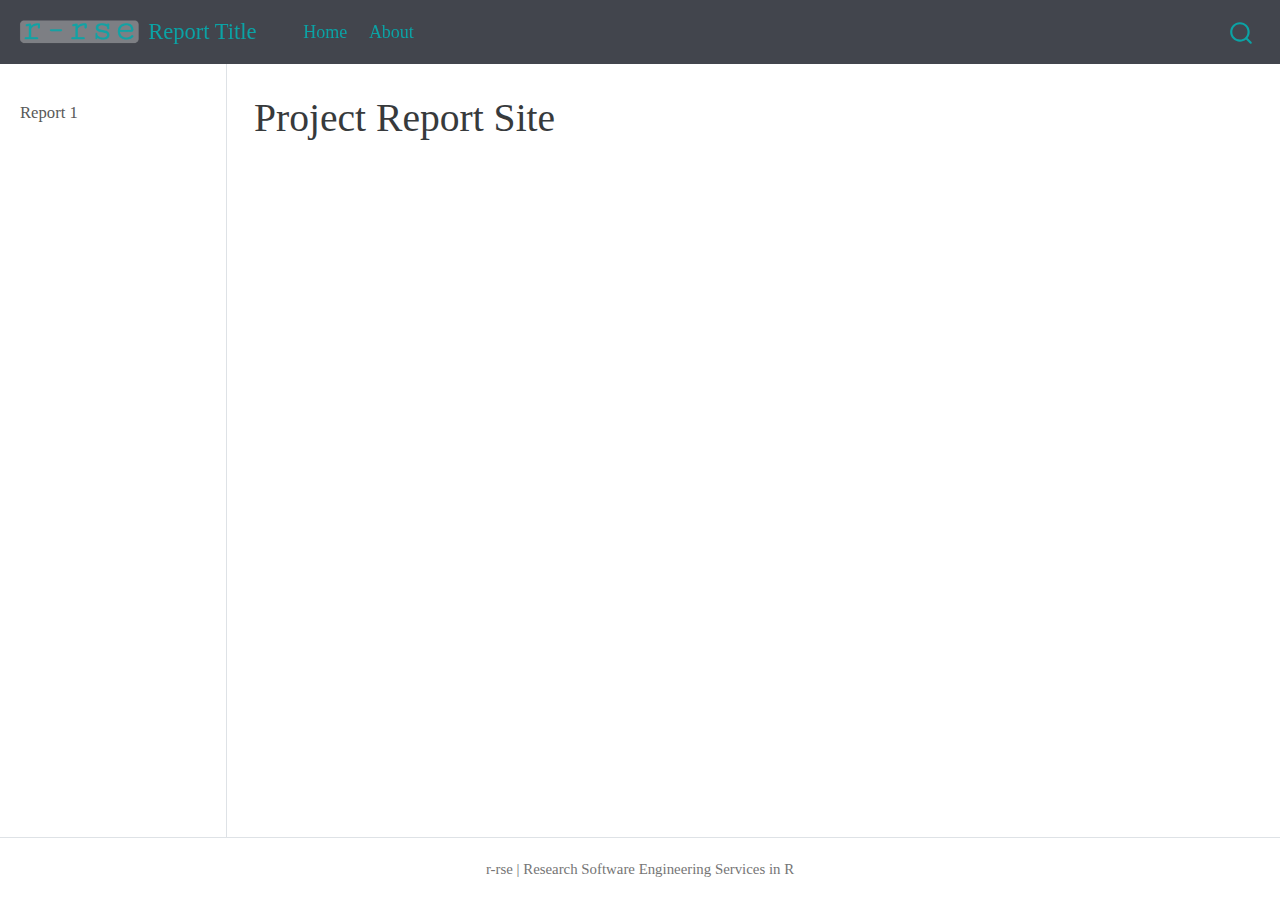
<file: index.html>
<!DOCTYPE html>
<html xmlns="http://www.w3.org/1999/xhtml" lang="en" xml:lang="en"><head>

<meta charset="utf-8">
<meta name="generator" content="quarto-1.1.251">

<meta name="viewport" content="width=device-width, initial-scale=1.0, user-scalable=yes">


<title>Report Title - Project Report Site</title>
<style>
code{white-space: pre-wrap;}
span.smallcaps{font-variant: small-caps;}
div.columns{display: flex; gap: min(4vw, 1.5em);}
div.column{flex: auto; overflow-x: auto;}
div.hanging-indent{margin-left: 1.5em; text-indent: -1.5em;}
ul.task-list{list-style: none;}
ul.task-list li input[type="checkbox"] {
  width: 0.8em;
  margin: 0 0.8em 0.2em -1.6em;
  vertical-align: middle;
}
</style>


<script src="site_libs/quarto-nav/quarto-nav.js"></script>
<script src="site_libs/clipboard/clipboard.min.js"></script>
<script src="site_libs/quarto-search/autocomplete.umd.js"></script>
<script src="site_libs/quarto-search/fuse.min.js"></script>
<script src="site_libs/quarto-search/quarto-search.js"></script>
<meta name="quarto:offset" content="./">
<script src="site_libs/quarto-html/quarto.js"></script>
<script src="site_libs/quarto-html/popper.min.js"></script>
<script src="site_libs/quarto-html/tippy.umd.min.js"></script>
<script src="site_libs/quarto-html/anchor.min.js"></script>
<link href="site_libs/quarto-html/tippy.css" rel="stylesheet">
<link href="site_libs/quarto-html/quarto-syntax-highlighting.css" rel="stylesheet" id="quarto-text-highlighting-styles">
<script src="site_libs/bootstrap/bootstrap.min.js"></script>
<link href="site_libs/bootstrap/bootstrap-icons.css" rel="stylesheet">
<link href="site_libs/bootstrap/bootstrap.min.css" rel="stylesheet" id="quarto-bootstrap" data-mode="light">
<script id="quarto-search-options" type="application/json">{
  "location": "navbar",
  "copy-button": false,
  "collapse-after": 3,
  "panel-placement": "end",
  "type": "overlay",
  "limit": 20,
  "language": {
    "search-no-results-text": "No results",
    "search-matching-documents-text": "matching documents",
    "search-copy-link-title": "Copy link to search",
    "search-hide-matches-text": "Hide additional matches",
    "search-more-match-text": "more match in this document",
    "search-more-matches-text": "more matches in this document",
    "search-clear-button-title": "Clear",
    "search-detached-cancel-button-title": "Cancel",
    "search-submit-button-title": "Submit"
  }
}</script>


</head>

<body class="nav-sidebar docked nav-fixed">

<div id="quarto-search-results"></div>
  <header id="quarto-header" class="headroom fixed-top">
    <nav class="navbar navbar-expand-lg navbar-dark ">
      <div class="navbar-container container-fluid">
      <div class="navbar-brand-container">
    <a href="https://www.r-rse.eu/" class="navbar-brand navbar-brand-logo">
    <img src="./assets/logo/r-rse-logo2.png" alt="" class="navbar-logo">
    </a>
    <a class="navbar-brand" href="./index.html">
    <span class="navbar-title">Report Title</span>
    </a>
  </div>
          <button class="navbar-toggler" type="button" data-bs-toggle="collapse" data-bs-target="#navbarCollapse" aria-controls="navbarCollapse" aria-expanded="false" aria-label="Toggle navigation" onclick="if (window.quartoToggleHeadroom) { window.quartoToggleHeadroom(); }">
  <span class="navbar-toggler-icon"></span>
</button>
          <div class="collapse navbar-collapse" id="navbarCollapse">
            <ul class="navbar-nav navbar-nav-scroll me-auto">
  <li class="nav-item">
    <a class="nav-link active" href="./index.html" aria-current="page">Home</a>
  </li>  
  <li class="nav-item">
    <a class="nav-link" href="./about.html">About</a>
  </li>  
</ul>
              <div id="quarto-search" class="" title="Search"></div>
          </div> <!-- /navcollapse -->
      </div> <!-- /container-fluid -->
    </nav>
  <nav class="quarto-secondary-nav" data-bs-toggle="collapse" data-bs-target="#quarto-sidebar" aria-controls="quarto-sidebar" aria-expanded="false" aria-label="Toggle sidebar navigation" onclick="if (window.quartoToggleHeadroom) { window.quartoToggleHeadroom(); }">
    <div class="container-fluid d-flex justify-content-between">
      <h1 class="quarto-secondary-nav-title">Project Report Site</h1>
      <button type="button" class="quarto-btn-toggle btn" aria-label="Show secondary navigation">
        <i class="bi bi-chevron-right"></i>
      </button>
    </div>
  </nav>
</header>
<!-- content -->
<div id="quarto-content" class="quarto-container page-columns page-rows-contents page-layout-article page-navbar">
<!-- sidebar -->
  <nav id="quarto-sidebar" class="sidebar collapse sidebar-navigation docked overflow-auto">
    <div class="sidebar-menu-container"> 
    <ul class="list-unstyled mt-1">
        <li class="sidebar-item">
  <div class="sidebar-item-container"> 
  <a href="./01_Report_1.html" class="sidebar-item-text sidebar-link">Report 1</a>
  </div>
</li>
    </ul>
    </div>
</nav>
<!-- margin-sidebar -->
    <div id="quarto-margin-sidebar" class="sidebar margin-sidebar">
        
    </div>
<!-- main -->
<main class="content" id="quarto-document-content">

<header id="title-block-header" class="quarto-title-block default">
<div class="quarto-title">
<h1 class="title d-none d-lg-block">Project Report Site</h1>
</div>



<div class="quarto-title-meta">

    
    
  </div>
  

</header>




</main> <!-- /main -->
<script id="quarto-html-after-body" type="application/javascript">
window.document.addEventListener("DOMContentLoaded", function (event) {
  const toggleBodyColorMode = (bsSheetEl) => {
    const mode = bsSheetEl.getAttribute("data-mode");
    const bodyEl = window.document.querySelector("body");
    if (mode === "dark") {
      bodyEl.classList.add("quarto-dark");
      bodyEl.classList.remove("quarto-light");
    } else {
      bodyEl.classList.add("quarto-light");
      bodyEl.classList.remove("quarto-dark");
    }
  }
  const toggleBodyColorPrimary = () => {
    const bsSheetEl = window.document.querySelector("link#quarto-bootstrap");
    if (bsSheetEl) {
      toggleBodyColorMode(bsSheetEl);
    }
  }
  toggleBodyColorPrimary();  
  const icon = "";
  const anchorJS = new window.AnchorJS();
  anchorJS.options = {
    placement: 'right',
    icon: icon
  };
  anchorJS.add('.anchored');
  const clipboard = new window.ClipboardJS('.code-copy-button', {
    target: function(trigger) {
      return trigger.previousElementSibling;
    }
  });
  clipboard.on('success', function(e) {
    // button target
    const button = e.trigger;
    // don't keep focus
    button.blur();
    // flash "checked"
    button.classList.add('code-copy-button-checked');
    var currentTitle = button.getAttribute("title");
    button.setAttribute("title", "Copied!");
    setTimeout(function() {
      button.setAttribute("title", currentTitle);
      button.classList.remove('code-copy-button-checked');
    }, 1000);
    // clear code selection
    e.clearSelection();
  });
  function tippyHover(el, contentFn) {
    const config = {
      allowHTML: true,
      content: contentFn,
      maxWidth: 500,
      delay: 100,
      arrow: false,
      appendTo: function(el) {
          return el.parentElement;
      },
      interactive: true,
      interactiveBorder: 10,
      theme: 'quarto',
      placement: 'bottom-start'
    };
    window.tippy(el, config); 
  }
  const noterefs = window.document.querySelectorAll('a[role="doc-noteref"]');
  for (var i=0; i<noterefs.length; i++) {
    const ref = noterefs[i];
    tippyHover(ref, function() {
      // use id or data attribute instead here
      let href = ref.getAttribute('data-footnote-href') || ref.getAttribute('href');
      try { href = new URL(href).hash; } catch {}
      const id = href.replace(/^#\/?/, "");
      const note = window.document.getElementById(id);
      return note.innerHTML;
    });
  }
  var bibliorefs = window.document.querySelectorAll('a[role="doc-biblioref"]');
  for (var i=0; i<bibliorefs.length; i++) {
    const ref = bibliorefs[i];
    const cites = ref.parentNode.getAttribute('data-cites').split(' ');
    tippyHover(ref, function() {
      var popup = window.document.createElement('div');
      cites.forEach(function(cite) {
        var citeDiv = window.document.createElement('div');
        citeDiv.classList.add('hanging-indent');
        citeDiv.classList.add('csl-entry');
        var biblioDiv = window.document.getElementById('ref-' + cite);
        if (biblioDiv) {
          citeDiv.innerHTML = biblioDiv.innerHTML;
        }
        popup.appendChild(citeDiv);
      });
      return popup.innerHTML;
    });
  }
});
</script>
</div> <!-- /content -->
<footer class="footer">
  <div class="nav-footer">
      <div class="nav-footer-center">
        <ul class="footer-items list-unstyled">
    <li class="nav-item">
    <a class="nav-link" href="https://www.r-rse.eu/">r-rse | Research Software Engineering Services in R</a>
  </li>  
</ul>
      </div>
  </div>
</footer>



</body></html>
</file>
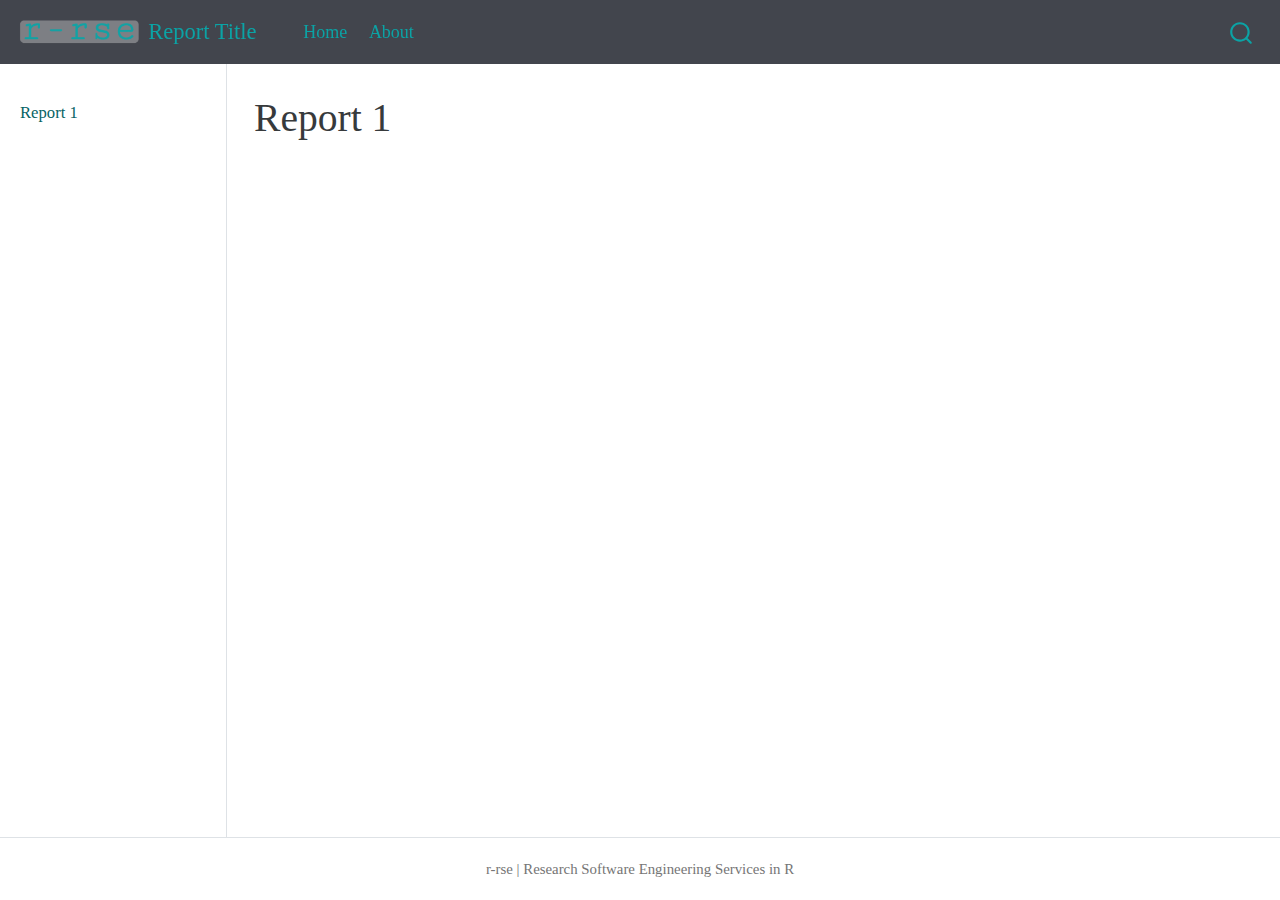
<file: 01_Report_1.html>
<!DOCTYPE html>
<html xmlns="http://www.w3.org/1999/xhtml" lang="en" xml:lang="en"><head>

<meta charset="utf-8">
<meta name="generator" content="quarto-1.1.251">

<meta name="viewport" content="width=device-width, initial-scale=1.0, user-scalable=yes">


<title>Report Title - Report 1</title>
<style>
code{white-space: pre-wrap;}
span.smallcaps{font-variant: small-caps;}
div.columns{display: flex; gap: min(4vw, 1.5em);}
div.column{flex: auto; overflow-x: auto;}
div.hanging-indent{margin-left: 1.5em; text-indent: -1.5em;}
ul.task-list{list-style: none;}
ul.task-list li input[type="checkbox"] {
  width: 0.8em;
  margin: 0 0.8em 0.2em -1.6em;
  vertical-align: middle;
}
</style>


<script src="site_libs/quarto-nav/quarto-nav.js"></script>
<script src="site_libs/clipboard/clipboard.min.js"></script>
<script src="site_libs/quarto-search/autocomplete.umd.js"></script>
<script src="site_libs/quarto-search/fuse.min.js"></script>
<script src="site_libs/quarto-search/quarto-search.js"></script>
<meta name="quarto:offset" content="./">
<script src="site_libs/quarto-html/quarto.js"></script>
<script src="site_libs/quarto-html/popper.min.js"></script>
<script src="site_libs/quarto-html/tippy.umd.min.js"></script>
<script src="site_libs/quarto-html/anchor.min.js"></script>
<link href="site_libs/quarto-html/tippy.css" rel="stylesheet">
<link href="site_libs/quarto-html/quarto-syntax-highlighting.css" rel="stylesheet" id="quarto-text-highlighting-styles">
<script src="site_libs/bootstrap/bootstrap.min.js"></script>
<link href="site_libs/bootstrap/bootstrap-icons.css" rel="stylesheet">
<link href="site_libs/bootstrap/bootstrap.min.css" rel="stylesheet" id="quarto-bootstrap" data-mode="light">
<script id="quarto-search-options" type="application/json">{
  "location": "navbar",
  "copy-button": false,
  "collapse-after": 3,
  "panel-placement": "end",
  "type": "overlay",
  "limit": 20,
  "language": {
    "search-no-results-text": "No results",
    "search-matching-documents-text": "matching documents",
    "search-copy-link-title": "Copy link to search",
    "search-hide-matches-text": "Hide additional matches",
    "search-more-match-text": "more match in this document",
    "search-more-matches-text": "more matches in this document",
    "search-clear-button-title": "Clear",
    "search-detached-cancel-button-title": "Cancel",
    "search-submit-button-title": "Submit"
  }
}</script>


</head>

<body class="nav-sidebar docked nav-fixed">

<div id="quarto-search-results"></div>
  <header id="quarto-header" class="headroom fixed-top">
    <nav class="navbar navbar-expand-lg navbar-dark ">
      <div class="navbar-container container-fluid">
      <div class="navbar-brand-container">
    <a href="https://www.r-rse.eu/" class="navbar-brand navbar-brand-logo">
    <img src="./assets/logo/r-rse-logo2.png" alt="" class="navbar-logo">
    </a>
    <a class="navbar-brand" href="./index.html">
    <span class="navbar-title">Report Title</span>
    </a>
  </div>
          <button class="navbar-toggler" type="button" data-bs-toggle="collapse" data-bs-target="#navbarCollapse" aria-controls="navbarCollapse" aria-expanded="false" aria-label="Toggle navigation" onclick="if (window.quartoToggleHeadroom) { window.quartoToggleHeadroom(); }">
  <span class="navbar-toggler-icon"></span>
</button>
          <div class="collapse navbar-collapse" id="navbarCollapse">
            <ul class="navbar-nav navbar-nav-scroll me-auto">
  <li class="nav-item">
    <a class="nav-link" href="./index.html">Home</a>
  </li>  
  <li class="nav-item">
    <a class="nav-link" href="./about.html">About</a>
  </li>  
</ul>
              <div id="quarto-search" class="" title="Search"></div>
          </div> <!-- /navcollapse -->
      </div> <!-- /container-fluid -->
    </nav>
  <nav class="quarto-secondary-nav" data-bs-toggle="collapse" data-bs-target="#quarto-sidebar" aria-controls="quarto-sidebar" aria-expanded="false" aria-label="Toggle sidebar navigation" onclick="if (window.quartoToggleHeadroom) { window.quartoToggleHeadroom(); }">
    <div class="container-fluid d-flex justify-content-between">
      <h1 class="quarto-secondary-nav-title">Report 1</h1>
      <button type="button" class="quarto-btn-toggle btn" aria-label="Show secondary navigation">
        <i class="bi bi-chevron-right"></i>
      </button>
    </div>
  </nav>
</header>
<!-- content -->
<div id="quarto-content" class="quarto-container page-columns page-rows-contents page-layout-article page-navbar">
<!-- sidebar -->
  <nav id="quarto-sidebar" class="sidebar collapse sidebar-navigation docked overflow-auto">
    <div class="sidebar-menu-container"> 
    <ul class="list-unstyled mt-1">
        <li class="sidebar-item">
  <div class="sidebar-item-container"> 
  <a href="./01_Report_1.html" class="sidebar-item-text sidebar-link active">Report 1</a>
  </div>
</li>
    </ul>
    </div>
</nav>
<!-- margin-sidebar -->
    <div id="quarto-margin-sidebar" class="sidebar margin-sidebar">
        
    </div>
<!-- main -->
<main class="content" id="quarto-document-content">

<header id="title-block-header" class="quarto-title-block default">
<div class="quarto-title">
<h1 class="title d-none d-lg-block">Report 1</h1>
</div>



<div class="quarto-title-meta">

    
    
  </div>
  

</header>




</main> <!-- /main -->
<script id="quarto-html-after-body" type="application/javascript">
window.document.addEventListener("DOMContentLoaded", function (event) {
  const toggleBodyColorMode = (bsSheetEl) => {
    const mode = bsSheetEl.getAttribute("data-mode");
    const bodyEl = window.document.querySelector("body");
    if (mode === "dark") {
      bodyEl.classList.add("quarto-dark");
      bodyEl.classList.remove("quarto-light");
    } else {
      bodyEl.classList.add("quarto-light");
      bodyEl.classList.remove("quarto-dark");
    }
  }
  const toggleBodyColorPrimary = () => {
    const bsSheetEl = window.document.querySelector("link#quarto-bootstrap");
    if (bsSheetEl) {
      toggleBodyColorMode(bsSheetEl);
    }
  }
  toggleBodyColorPrimary();  
  const icon = "";
  const anchorJS = new window.AnchorJS();
  anchorJS.options = {
    placement: 'right',
    icon: icon
  };
  anchorJS.add('.anchored');
  const clipboard = new window.ClipboardJS('.code-copy-button', {
    target: function(trigger) {
      return trigger.previousElementSibling;
    }
  });
  clipboard.on('success', function(e) {
    // button target
    const button = e.trigger;
    // don't keep focus
    button.blur();
    // flash "checked"
    button.classList.add('code-copy-button-checked');
    var currentTitle = button.getAttribute("title");
    button.setAttribute("title", "Copied!");
    setTimeout(function() {
      button.setAttribute("title", currentTitle);
      button.classList.remove('code-copy-button-checked');
    }, 1000);
    // clear code selection
    e.clearSelection();
  });
  function tippyHover(el, contentFn) {
    const config = {
      allowHTML: true,
      content: contentFn,
      maxWidth: 500,
      delay: 100,
      arrow: false,
      appendTo: function(el) {
          return el.parentElement;
      },
      interactive: true,
      interactiveBorder: 10,
      theme: 'quarto',
      placement: 'bottom-start'
    };
    window.tippy(el, config); 
  }
  const noterefs = window.document.querySelectorAll('a[role="doc-noteref"]');
  for (var i=0; i<noterefs.length; i++) {
    const ref = noterefs[i];
    tippyHover(ref, function() {
      // use id or data attribute instead here
      let href = ref.getAttribute('data-footnote-href') || ref.getAttribute('href');
      try { href = new URL(href).hash; } catch {}
      const id = href.replace(/^#\/?/, "");
      const note = window.document.getElementById(id);
      return note.innerHTML;
    });
  }
  var bibliorefs = window.document.querySelectorAll('a[role="doc-biblioref"]');
  for (var i=0; i<bibliorefs.length; i++) {
    const ref = bibliorefs[i];
    const cites = ref.parentNode.getAttribute('data-cites').split(' ');
    tippyHover(ref, function() {
      var popup = window.document.createElement('div');
      cites.forEach(function(cite) {
        var citeDiv = window.document.createElement('div');
        citeDiv.classList.add('hanging-indent');
        citeDiv.classList.add('csl-entry');
        var biblioDiv = window.document.getElementById('ref-' + cite);
        if (biblioDiv) {
          citeDiv.innerHTML = biblioDiv.innerHTML;
        }
        popup.appendChild(citeDiv);
      });
      return popup.innerHTML;
    });
  }
});
</script>
</div> <!-- /content -->
<footer class="footer">
  <div class="nav-footer">
      <div class="nav-footer-center">
        <ul class="footer-items list-unstyled">
    <li class="nav-item">
    <a class="nav-link" href="https://www.r-rse.eu/">r-rse | Research Software Engineering Services in R</a>
  </li>  
</ul>
      </div>
  </div>
</footer>



</body></html>
</file>
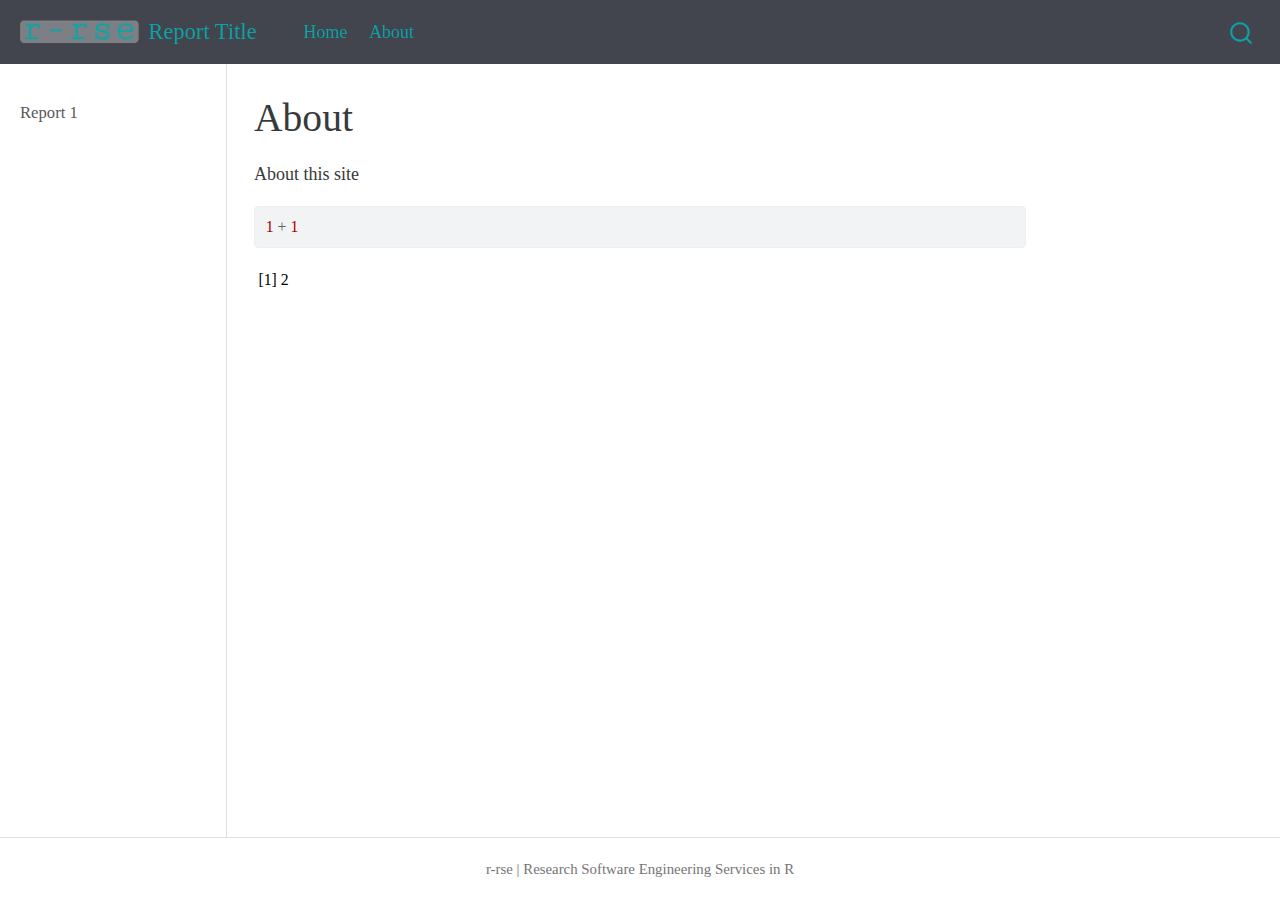
<file: about.html>
<!DOCTYPE html>
<html xmlns="http://www.w3.org/1999/xhtml" lang="en" xml:lang="en"><head>

<meta charset="utf-8">
<meta name="generator" content="quarto-1.1.251">

<meta name="viewport" content="width=device-width, initial-scale=1.0, user-scalable=yes">


<title>Report Title - About</title>
<style>
code{white-space: pre-wrap;}
span.smallcaps{font-variant: small-caps;}
div.columns{display: flex; gap: min(4vw, 1.5em);}
div.column{flex: auto; overflow-x: auto;}
div.hanging-indent{margin-left: 1.5em; text-indent: -1.5em;}
ul.task-list{list-style: none;}
ul.task-list li input[type="checkbox"] {
  width: 0.8em;
  margin: 0 0.8em 0.2em -1.6em;
  vertical-align: middle;
}
pre > code.sourceCode { white-space: pre; position: relative; }
pre > code.sourceCode > span { display: inline-block; line-height: 1.25; }
pre > code.sourceCode > span:empty { height: 1.2em; }
.sourceCode { overflow: visible; }
code.sourceCode > span { color: inherit; text-decoration: inherit; }
div.sourceCode { margin: 1em 0; }
pre.sourceCode { margin: 0; }
@media screen {
div.sourceCode { overflow: auto; }
}
@media print {
pre > code.sourceCode { white-space: pre-wrap; }
pre > code.sourceCode > span { text-indent: -5em; padding-left: 5em; }
}
pre.numberSource code
  { counter-reset: source-line 0; }
pre.numberSource code > span
  { position: relative; left: -4em; counter-increment: source-line; }
pre.numberSource code > span > a:first-child::before
  { content: counter(source-line);
    position: relative; left: -1em; text-align: right; vertical-align: baseline;
    border: none; display: inline-block;
    -webkit-touch-callout: none; -webkit-user-select: none;
    -khtml-user-select: none; -moz-user-select: none;
    -ms-user-select: none; user-select: none;
    padding: 0 4px; width: 4em;
    color: #aaaaaa;
  }
pre.numberSource { margin-left: 3em; border-left: 1px solid #aaaaaa;  padding-left: 4px; }
div.sourceCode
  {   }
@media screen {
pre > code.sourceCode > span > a:first-child::before { text-decoration: underline; }
}
code span.al { color: #ff0000; font-weight: bold; } /* Alert */
code span.an { color: #60a0b0; font-weight: bold; font-style: italic; } /* Annotation */
code span.at { color: #7d9029; } /* Attribute */
code span.bn { color: #40a070; } /* BaseN */
code span.bu { color: #008000; } /* BuiltIn */
code span.cf { color: #007020; font-weight: bold; } /* ControlFlow */
code span.ch { color: #4070a0; } /* Char */
code span.cn { color: #880000; } /* Constant */
code span.co { color: #60a0b0; font-style: italic; } /* Comment */
code span.cv { color: #60a0b0; font-weight: bold; font-style: italic; } /* CommentVar */
code span.do { color: #ba2121; font-style: italic; } /* Documentation */
code span.dt { color: #902000; } /* DataType */
code span.dv { color: #40a070; } /* DecVal */
code span.er { color: #ff0000; font-weight: bold; } /* Error */
code span.ex { } /* Extension */
code span.fl { color: #40a070; } /* Float */
code span.fu { color: #06287e; } /* Function */
code span.im { color: #008000; font-weight: bold; } /* Import */
code span.in { color: #60a0b0; font-weight: bold; font-style: italic; } /* Information */
code span.kw { color: #007020; font-weight: bold; } /* Keyword */
code span.op { color: #666666; } /* Operator */
code span.ot { color: #007020; } /* Other */
code span.pp { color: #bc7a00; } /* Preprocessor */
code span.sc { color: #4070a0; } /* SpecialChar */
code span.ss { color: #bb6688; } /* SpecialString */
code span.st { color: #4070a0; } /* String */
code span.va { color: #19177c; } /* Variable */
code span.vs { color: #4070a0; } /* VerbatimString */
code span.wa { color: #60a0b0; font-weight: bold; font-style: italic; } /* Warning */
</style>


<script src="site_libs/quarto-nav/quarto-nav.js"></script>
<script src="site_libs/clipboard/clipboard.min.js"></script>
<script src="site_libs/quarto-search/autocomplete.umd.js"></script>
<script src="site_libs/quarto-search/fuse.min.js"></script>
<script src="site_libs/quarto-search/quarto-search.js"></script>
<meta name="quarto:offset" content="./">
<script src="site_libs/quarto-html/quarto.js"></script>
<script src="site_libs/quarto-html/popper.min.js"></script>
<script src="site_libs/quarto-html/tippy.umd.min.js"></script>
<script src="site_libs/quarto-html/anchor.min.js"></script>
<link href="site_libs/quarto-html/tippy.css" rel="stylesheet">
<link href="site_libs/quarto-html/quarto-syntax-highlighting.css" rel="stylesheet" id="quarto-text-highlighting-styles">
<script src="site_libs/bootstrap/bootstrap.min.js"></script>
<link href="site_libs/bootstrap/bootstrap-icons.css" rel="stylesheet">
<link href="site_libs/bootstrap/bootstrap.min.css" rel="stylesheet" id="quarto-bootstrap" data-mode="light">
<script id="quarto-search-options" type="application/json">{
  "location": "navbar",
  "copy-button": false,
  "collapse-after": 3,
  "panel-placement": "end",
  "type": "overlay",
  "limit": 20,
  "language": {
    "search-no-results-text": "No results",
    "search-matching-documents-text": "matching documents",
    "search-copy-link-title": "Copy link to search",
    "search-hide-matches-text": "Hide additional matches",
    "search-more-match-text": "more match in this document",
    "search-more-matches-text": "more matches in this document",
    "search-clear-button-title": "Clear",
    "search-detached-cancel-button-title": "Cancel",
    "search-submit-button-title": "Submit"
  }
}</script>


</head>

<body class="nav-sidebar docked nav-fixed">

<div id="quarto-search-results"></div>
  <header id="quarto-header" class="headroom fixed-top">
    <nav class="navbar navbar-expand-lg navbar-dark ">
      <div class="navbar-container container-fluid">
      <div class="navbar-brand-container">
    <a href="https://www.r-rse.eu/" class="navbar-brand navbar-brand-logo">
    <img src="./assets/logo/r-rse-logo2.png" alt="" class="navbar-logo">
    </a>
    <a class="navbar-brand" href="./index.html">
    <span class="navbar-title">Report Title</span>
    </a>
  </div>
          <button class="navbar-toggler" type="button" data-bs-toggle="collapse" data-bs-target="#navbarCollapse" aria-controls="navbarCollapse" aria-expanded="false" aria-label="Toggle navigation" onclick="if (window.quartoToggleHeadroom) { window.quartoToggleHeadroom(); }">
  <span class="navbar-toggler-icon"></span>
</button>
          <div class="collapse navbar-collapse" id="navbarCollapse">
            <ul class="navbar-nav navbar-nav-scroll me-auto">
  <li class="nav-item">
    <a class="nav-link" href="./index.html">Home</a>
  </li>  
  <li class="nav-item">
    <a class="nav-link active" href="./about.html" aria-current="page">About</a>
  </li>  
</ul>
              <div id="quarto-search" class="" title="Search"></div>
          </div> <!-- /navcollapse -->
      </div> <!-- /container-fluid -->
    </nav>
  <nav class="quarto-secondary-nav" data-bs-toggle="collapse" data-bs-target="#quarto-sidebar" aria-controls="quarto-sidebar" aria-expanded="false" aria-label="Toggle sidebar navigation" onclick="if (window.quartoToggleHeadroom) { window.quartoToggleHeadroom(); }">
    <div class="container-fluid d-flex justify-content-between">
      <h1 class="quarto-secondary-nav-title">About</h1>
      <button type="button" class="quarto-btn-toggle btn" aria-label="Show secondary navigation">
        <i class="bi bi-chevron-right"></i>
      </button>
    </div>
  </nav>
</header>
<!-- content -->
<div id="quarto-content" class="quarto-container page-columns page-rows-contents page-layout-article page-navbar">
<!-- sidebar -->
  <nav id="quarto-sidebar" class="sidebar collapse sidebar-navigation docked overflow-auto">
    <div class="sidebar-menu-container"> 
    <ul class="list-unstyled mt-1">
        <li class="sidebar-item">
  <div class="sidebar-item-container"> 
  <a href="./01_Report_1.html" class="sidebar-item-text sidebar-link">Report 1</a>
  </div>
</li>
    </ul>
    </div>
</nav>
<!-- margin-sidebar -->
    <div id="quarto-margin-sidebar" class="sidebar margin-sidebar">
        
    </div>
<!-- main -->
<main class="content" id="quarto-document-content">

<header id="title-block-header" class="quarto-title-block default">
<div class="quarto-title">
<h1 class="title d-none d-lg-block">About</h1>
</div>



<div class="quarto-title-meta">

    
    
  </div>
  

</header>

<p>About this site</p>
<div class="cell">
<div class="sourceCode cell-code" id="cb1"><pre class="sourceCode r code-with-copy"><code class="sourceCode r"><span id="cb1-1"><a href="#cb1-1" aria-hidden="true" tabindex="-1"></a><span class="dv">1</span> <span class="sc">+</span> <span class="dv">1</span></span></code><button title="Copy to Clipboard" class="code-copy-button"><i class="bi"></i></button></pre></div>
<div class="cell-output cell-output-stdout">
<pre><code>[1] 2</code></pre>
</div>
</div>



</main> <!-- /main -->
<script id="quarto-html-after-body" type="application/javascript">
window.document.addEventListener("DOMContentLoaded", function (event) {
  const toggleBodyColorMode = (bsSheetEl) => {
    const mode = bsSheetEl.getAttribute("data-mode");
    const bodyEl = window.document.querySelector("body");
    if (mode === "dark") {
      bodyEl.classList.add("quarto-dark");
      bodyEl.classList.remove("quarto-light");
    } else {
      bodyEl.classList.add("quarto-light");
      bodyEl.classList.remove("quarto-dark");
    }
  }
  const toggleBodyColorPrimary = () => {
    const bsSheetEl = window.document.querySelector("link#quarto-bootstrap");
    if (bsSheetEl) {
      toggleBodyColorMode(bsSheetEl);
    }
  }
  toggleBodyColorPrimary();  
  const icon = "";
  const anchorJS = new window.AnchorJS();
  anchorJS.options = {
    placement: 'right',
    icon: icon
  };
  anchorJS.add('.anchored');
  const clipboard = new window.ClipboardJS('.code-copy-button', {
    target: function(trigger) {
      return trigger.previousElementSibling;
    }
  });
  clipboard.on('success', function(e) {
    // button target
    const button = e.trigger;
    // don't keep focus
    button.blur();
    // flash "checked"
    button.classList.add('code-copy-button-checked');
    var currentTitle = button.getAttribute("title");
    button.setAttribute("title", "Copied!");
    setTimeout(function() {
      button.setAttribute("title", currentTitle);
      button.classList.remove('code-copy-button-checked');
    }, 1000);
    // clear code selection
    e.clearSelection();
  });
  function tippyHover(el, contentFn) {
    const config = {
      allowHTML: true,
      content: contentFn,
      maxWidth: 500,
      delay: 100,
      arrow: false,
      appendTo: function(el) {
          return el.parentElement;
      },
      interactive: true,
      interactiveBorder: 10,
      theme: 'quarto',
      placement: 'bottom-start'
    };
    window.tippy(el, config); 
  }
  const noterefs = window.document.querySelectorAll('a[role="doc-noteref"]');
  for (var i=0; i<noterefs.length; i++) {
    const ref = noterefs[i];
    tippyHover(ref, function() {
      // use id or data attribute instead here
      let href = ref.getAttribute('data-footnote-href') || ref.getAttribute('href');
      try { href = new URL(href).hash; } catch {}
      const id = href.replace(/^#\/?/, "");
      const note = window.document.getElementById(id);
      return note.innerHTML;
    });
  }
  var bibliorefs = window.document.querySelectorAll('a[role="doc-biblioref"]');
  for (var i=0; i<bibliorefs.length; i++) {
    const ref = bibliorefs[i];
    const cites = ref.parentNode.getAttribute('data-cites').split(' ');
    tippyHover(ref, function() {
      var popup = window.document.createElement('div');
      cites.forEach(function(cite) {
        var citeDiv = window.document.createElement('div');
        citeDiv.classList.add('hanging-indent');
        citeDiv.classList.add('csl-entry');
        var biblioDiv = window.document.getElementById('ref-' + cite);
        if (biblioDiv) {
          citeDiv.innerHTML = biblioDiv.innerHTML;
        }
        popup.appendChild(citeDiv);
      });
      return popup.innerHTML;
    });
  }
});
</script>
</div> <!-- /content -->
<footer class="footer">
  <div class="nav-footer">
      <div class="nav-footer-center">
        <ul class="footer-items list-unstyled">
    <li class="nav-item">
    <a class="nav-link" href="https://www.r-rse.eu/">r-rse | Research Software Engineering Services in R</a>
  </li>  
</ul>
      </div>
  </div>
</footer>



</body></html>
</file>
<file: site_libs/quarto-html/tippy.css>
.tippy-box[data-animation=fade][data-state=hidden]{opacity:0}[data-tippy-root]{max-width:calc(100vw - 10px)}.tippy-box{position:relative;background-color:#333;color:#fff;border-radius:4px;font-size:14px;line-height:1.4;white-space:normal;outline:0;transition-property:transform,visibility,opacity}.tippy-box[data-placement^=top]>.tippy-arrow{bottom:0}.tippy-box[data-placement^=top]>.tippy-arrow:before{bottom:-7px;left:0;border-width:8px 8px 0;border-top-color:initial;transform-origin:center top}.tippy-box[data-placement^=bottom]>.tippy-arrow{top:0}.tippy-box[data-placement^=bottom]>.tippy-arrow:before{top:-7px;left:0;border-width:0 8px 8px;border-bottom-color:initial;transform-origin:center bottom}.tippy-box[data-placement^=left]>.tippy-arrow{right:0}.tippy-box[data-placement^=left]>.tippy-arrow:before{border-width:8px 0 8px 8px;border-left-color:initial;right:-7px;transform-origin:center left}.tippy-box[data-placement^=right]>.tippy-arrow{left:0}.tippy-box[data-placement^=right]>.tippy-arrow:before{left:-7px;border-width:8px 8px 8px 0;border-right-color:initial;transform-origin:center right}.tippy-box[data-inertia][data-state=visible]{transition-timing-function:cubic-bezier(.54,1.5,.38,1.11)}.tippy-arrow{width:16px;height:16px;color:#333}.tippy-arrow:before{content:"";position:absolute;border-color:transparent;border-style:solid}.tippy-content{position:relative;padding:5px 9px;z-index:1}
</file>
<file: site_libs/quarto-html/quarto-syntax-highlighting.css>
/* quarto syntax highlight colors */
:root {
  --quarto-hl-ot-color: #003B4F;
  --quarto-hl-at-color: #657422;
  --quarto-hl-ss-color: #20794D;
  --quarto-hl-an-color: #5E5E5E;
  --quarto-hl-fu-color: #4758AB;
  --quarto-hl-st-color: #20794D;
  --quarto-hl-cf-color: #003B4F;
  --quarto-hl-op-color: #5E5E5E;
  --quarto-hl-er-color: #AD0000;
  --quarto-hl-bn-color: #AD0000;
  --quarto-hl-al-color: #AD0000;
  --quarto-hl-va-color: #111111;
  --quarto-hl-bu-color: inherit;
  --quarto-hl-ex-color: inherit;
  --quarto-hl-pp-color: #AD0000;
  --quarto-hl-in-color: #5E5E5E;
  --quarto-hl-vs-color: #20794D;
  --quarto-hl-wa-color: #5E5E5E;
  --quarto-hl-do-color: #5E5E5E;
  --quarto-hl-im-color: #00769E;
  --quarto-hl-ch-color: #20794D;
  --quarto-hl-dt-color: #AD0000;
  --quarto-hl-fl-color: #AD0000;
  --quarto-hl-co-color: #5E5E5E;
  --quarto-hl-cv-color: #5E5E5E;
  --quarto-hl-cn-color: #8f5902;
  --quarto-hl-sc-color: #5E5E5E;
  --quarto-hl-dv-color: #AD0000;
  --quarto-hl-kw-color: #003B4F;
}

/* other quarto variables */
:root {
  --quarto-font-monospace: SFMono-Regular, Menlo, Monaco, Consolas, "Liberation Mono", "Courier New", monospace;
}

pre > code.sourceCode > span {
  color: #003B4F;
}

code span {
  color: #003B4F;
}

code.sourceCode > span {
  color: #003B4F;
}

div.sourceCode,
div.sourceCode pre.sourceCode {
  color: #003B4F;
}

code span.ot {
  color: #003B4F;
}

code span.at {
  color: #657422;
}

code span.ss {
  color: #20794D;
}

code span.an {
  color: #5E5E5E;
}

code span.fu {
  color: #4758AB;
}

code span.st {
  color: #20794D;
}

code span.cf {
  color: #003B4F;
}

code span.op {
  color: #5E5E5E;
}

code span.er {
  color: #AD0000;
}

code span.bn {
  color: #AD0000;
}

code span.al {
  color: #AD0000;
}

code span.va {
  color: #111111;
}

code span.pp {
  color: #AD0000;
}

code span.in {
  color: #5E5E5E;
}

code span.vs {
  color: #20794D;
}

code span.wa {
  color: #5E5E5E;
  font-style: italic;
}

code span.do {
  color: #5E5E5E;
  font-style: italic;
}

code span.im {
  color: #00769E;
}

code span.ch {
  color: #20794D;
}

code span.dt {
  color: #AD0000;
}

code span.fl {
  color: #AD0000;
}

code span.co {
  color: #5E5E5E;
}

code span.cv {
  color: #5E5E5E;
  font-style: italic;
}

code span.cn {
  color: #8f5902;
}

code span.sc {
  color: #5E5E5E;
}

code span.dv {
  color: #AD0000;
}

code span.kw {
  color: #003B4F;
}

.prevent-inlining {
  content: "</";
}

/*# sourceMappingURL=debc5d5d77c3f9108843748ff7464032.css.map */
</file>
